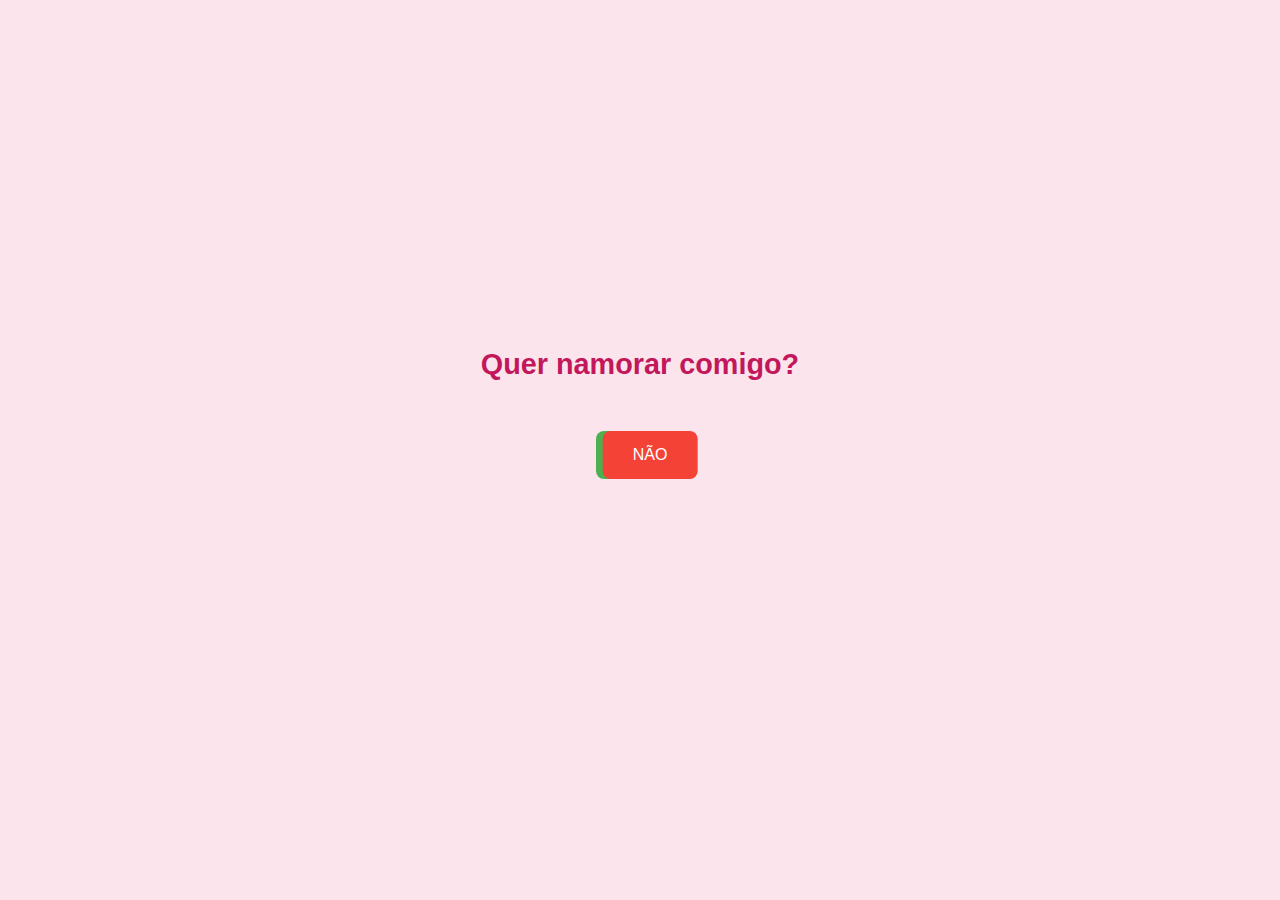
<file: index.html>
<!DOCTYPE html>
<html lang="pt-br">
<head>
  <meta charset="UTF-8" />
  <meta name="viewport" content="width=device-width, initial-scale=1.0" />
  <title>Pedido Especial</title>
  <link rel="stylesheet" href="style.css" />
</head>
<body>
  <div class="container">
    <h1>Quer namorar comigo?</h1>
    <div class="botoes">
      <button id="btnSim">SIM</button>
      <button id="btnNao">NÃO</button>
    </div>
  </div>
  <script src="script.js"></script>
</body>
</html>
</file>
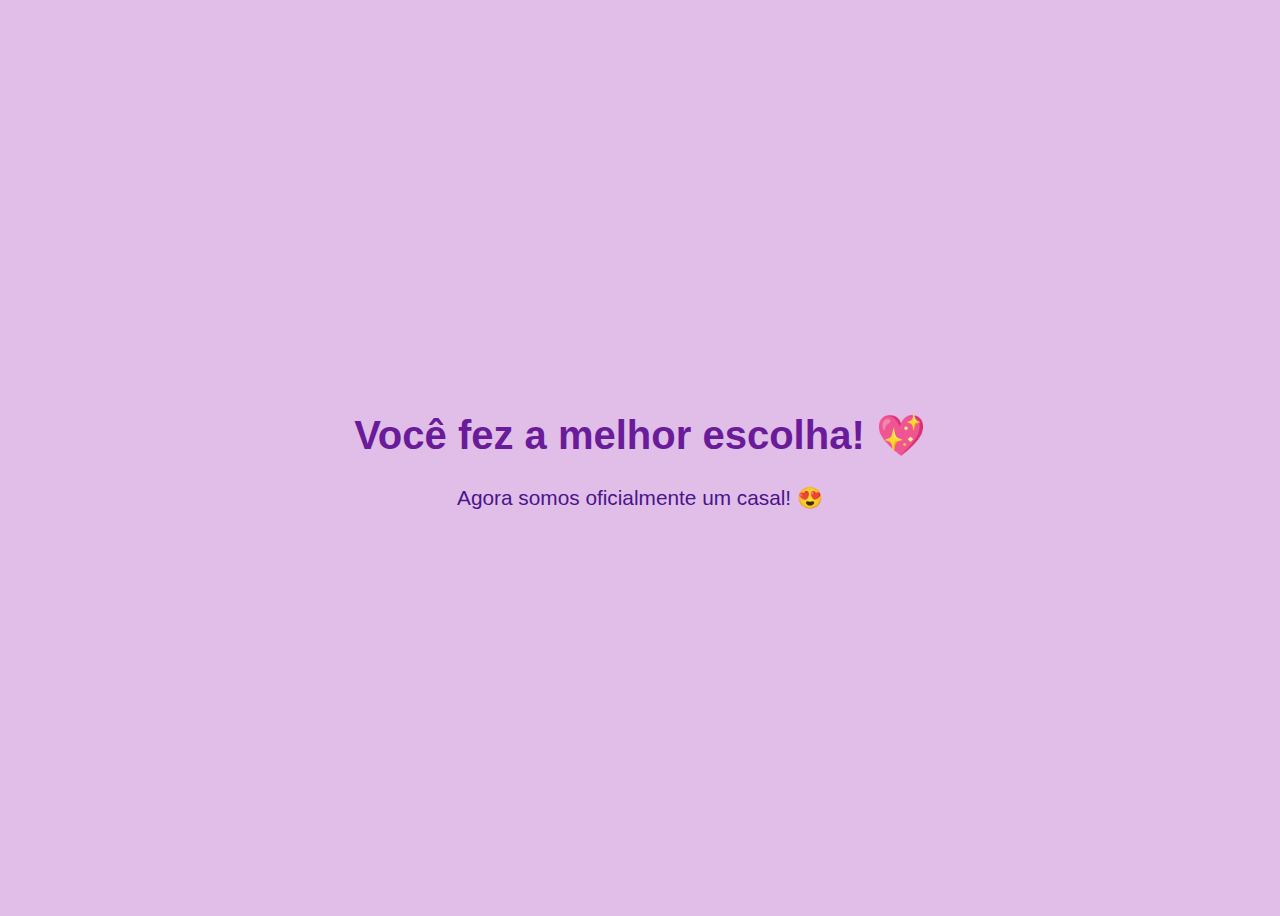
<file: sim.html>
<!DOCTYPE html>
<html lang="pt-br">
<head>
  <meta charset="UTF-8" />
  <meta name="viewport" content="width=device-width, initial-scale=1.0" />
  <title>Sim 🥰</title>
  <style>
    body {
      background-color: #e1bee7;
      font-family: 'Arial', sans-serif;
      display: flex;
      justify-content: center;
      align-items: center;
      height: 100vh;
      text-align: center;
    }
    h1 {
      color: #6a1b9a;
      font-size: 2.5em;
    }
    p {
      font-size: 1.3em;
      color: #4a148c;
    }
  </style>
</head>
<body>
  <div>
    <h1>Você fez a melhor escolha! 💖</h1>
    <p>Agora somos oficialmente um casal! 😍</p>
  </div>
</body>
</html>
</file>
<file: style.css>
* {
    box-sizing: border-box;
  }
  
  body {
    background-color: #fce4ec;
    font-family: 'Arial', sans-serif;
    margin: 0;
    padding: 0;
    display: flex;
    justify-content: center;
    align-items: center;
    height: 100vh;
  }
  
  .container {
    text-align: center;
    padding: 20px;
    max-width: 90%;
  }
  
  h1 {
    color: #c2185b;
    font-size: 1.8em;
    margin-bottom: 40px;
  }
  
  .botoes {
    position: relative;
    width: 100%;
    height: 150px;
  }
  
  button {
    padding: 15px 30px;
    font-size: 16px;
    margin: 10px;
    border: none;
    border-radius: 8px;
    cursor: pointer;
    transition: 0.2s ease;
    max-width: 100%;
    word-wrap: break-word;
  }
  
  #btnSim {
    background-color: #4caf50;
    color: white;
  }
  
  #btnNao {
    background-color: #f44336;
    color: white;
    position: absolute;
    top: 0;
    left: 50%;
    transform: translateX(-50%);
  }
  
  /* Ajustes para telas menores */
  @media (max-width: 600px) {
    h1 {
      font-size: 1.4em;
    }
  
    button {
      padding: 12px 20px;
      font-size: 14px;
    }
  
    .botoes {
      height: 200px;
    }
  }
</file>
